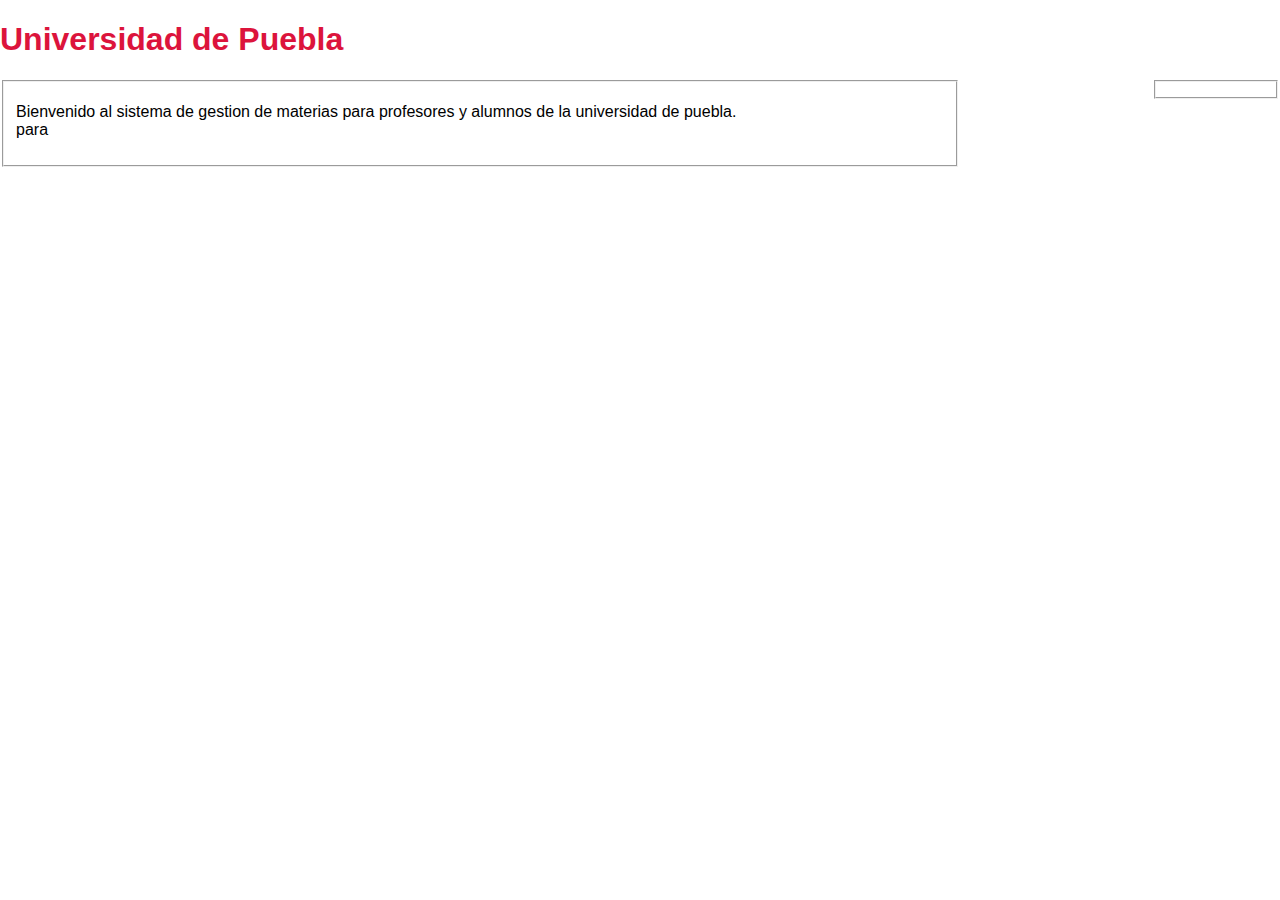
<file: inicio.html>
<!DOCTYPE HTML>
<html>
    <head>
        <meta charset="iso-8859-1">
        <meta name ="proyecto" content = "Proyecto final appweb">
        <meta name ="keywords" content = "HTML5,CSS3">
        <title>Bienvenido</title>
        <link rel="stylesheet" href="style.css">
    </head>

    <body>
        <div>
            <header>
                <h1>Universidad de Puebla</h1>
            </header>
        </div>
            <section>
                <fieldset>
                    <article>
                        <p>Bienvenido al sistema de gestion de materias para profesores y alumnos de la universidad de puebla.<br>para</p>
                    </article>
                </fieldset>
            </section>
            <aside>
                <fieldset>
                </fieldset>
            </aside>
    </body>
    <footer>
    </footer>
</html>
</file>
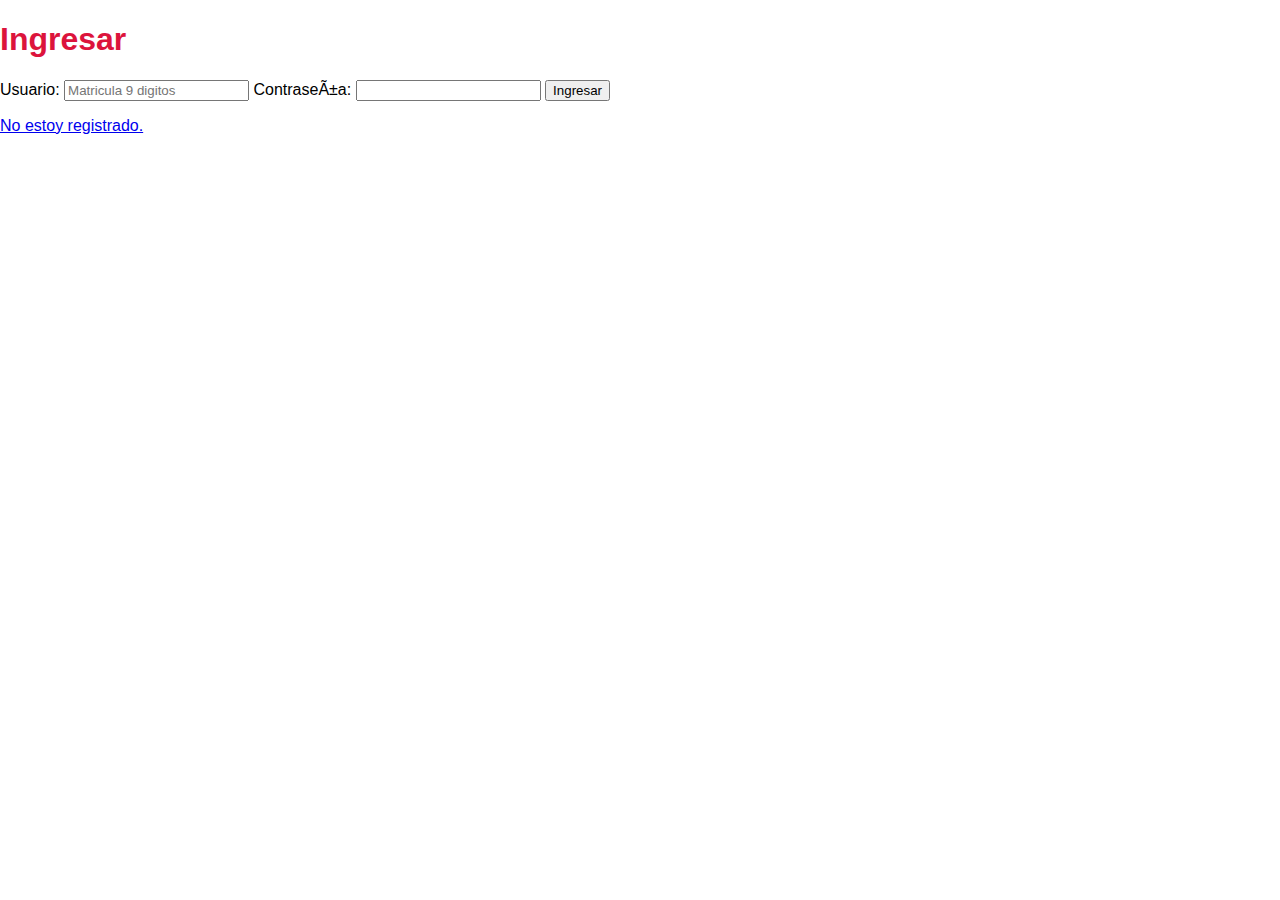
<file: login.html>
<!DOCTYPE HTML>
<html>
    <head>
        <meta charset="iso-8859-1">
        <meta name ="proyecto" content = "Proyecto final appweb">
        <meta name ="keywords" content = "HTML5,CSS3">
        <title>Log in</title>
        <link rel="stylesheet" href="style.css">
    </head>
    <body>
        <h1>Ingresar</h1>
        <form action="login.php" method="POST">
            <div>
                <label for="id">Usuario:</label>
                <input type="number" name="id" id="id" placeholder="Matricula 9 digitos" required>

                <label for="password">Contraseña:</label>
                <input type="password" name="password" id="password" required>

                <button type="submit">Ingresar</button><br>
            </div>
        </form>
    </body>
    <footer>
        <p><a href="registro_alumno.html">No estoy registrado.</a></p>
    </footer>
</html>
</file>
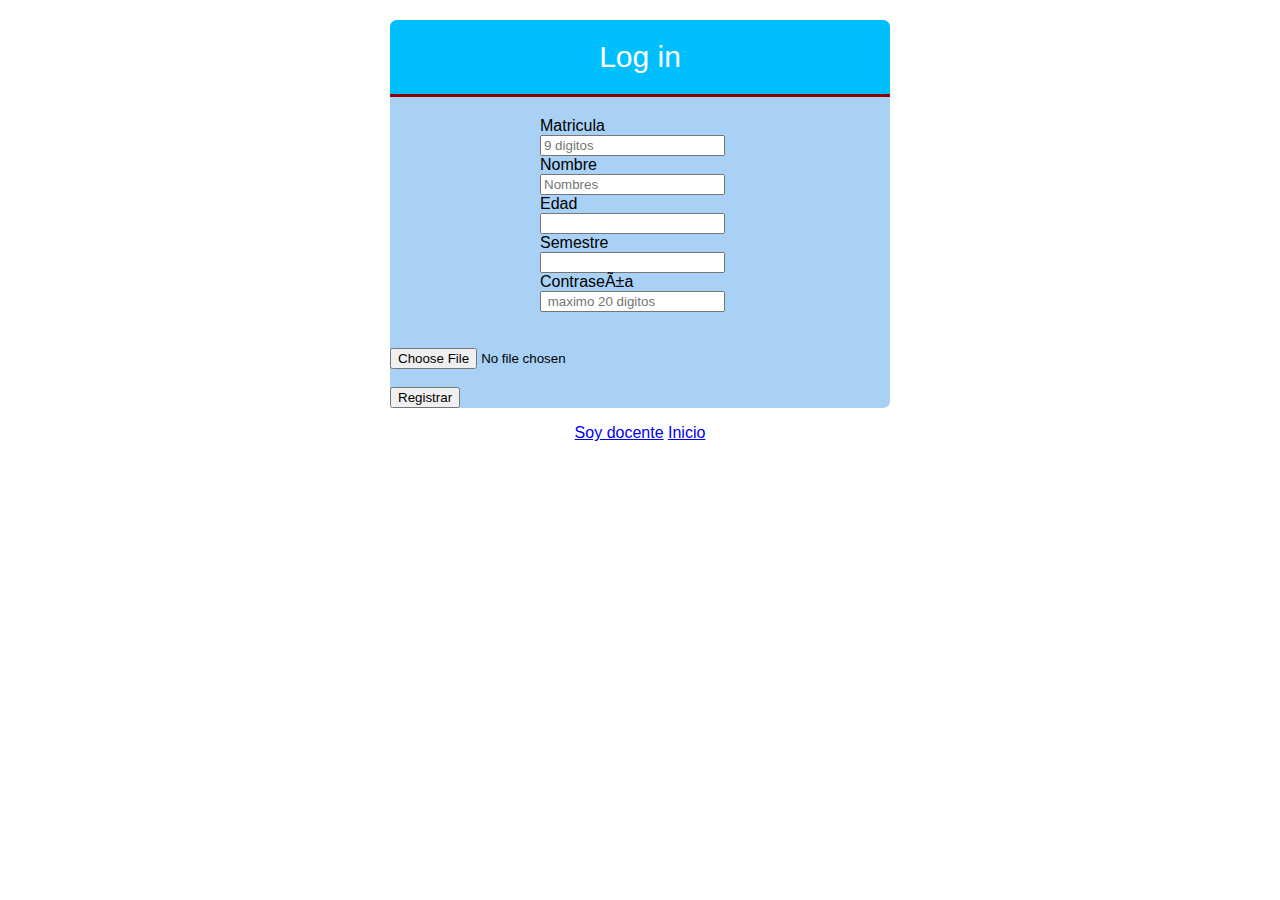
<file: login_alumno.html>
<!DOCTYPE html>
<html lang ="es">
    <head>
        <meta charset="iso-8859-1">
        <meta name ="proyecto" content = "Proyecto final appweb">
        <meta name ="keywords" content = "HTML5,CSS3">
        <title>Log in</title>
        <link rel="stylesheet" href="style.css">
    </head>
    <body class="body">
            <form action="registrar_alumno.php" method="POST" class="bigbox" style="background-color:#A9D0F5">
                <h1 class="form_titulo">Log in</h1>
                <div class="littlebox">

                    <label for="id">Matricula</label><br>
                    <input type="number" name="id" id="id" placeholder="9 digitos" required><br>

                    <label for="nombre">Nombre</label><br>
                    <input type="text" name="nombre" id="nombre" placeholder="Nombres" required><br>

                    <label for="edad">Edad</label><br>
                    <input type="number" name="edad" id="edad" required><br>

                    <label for="semestre">Semestre</label><br>
                    <input type="number" name="semestre" id="semestre" required>

                    <label for="password">Contraseña</label><br>
                    <input type="password" name="password" id="password" placeholder=" maximo 20 digitos" required>
                    <br>
                </div><br><br>
                <div>
                    <input name="imagen" type="file"/>
                    <br><br>
                    <button type="submit">Registrar</button>
                </div>
            </form>
            <footer>
                <center>
                    <p><a href='login_docente.html'>Soy docente</a>
                    <a href='login_docente.html'>Inicio</a></p>
                </center>
            </footer>
    </body>
</html>
</file>
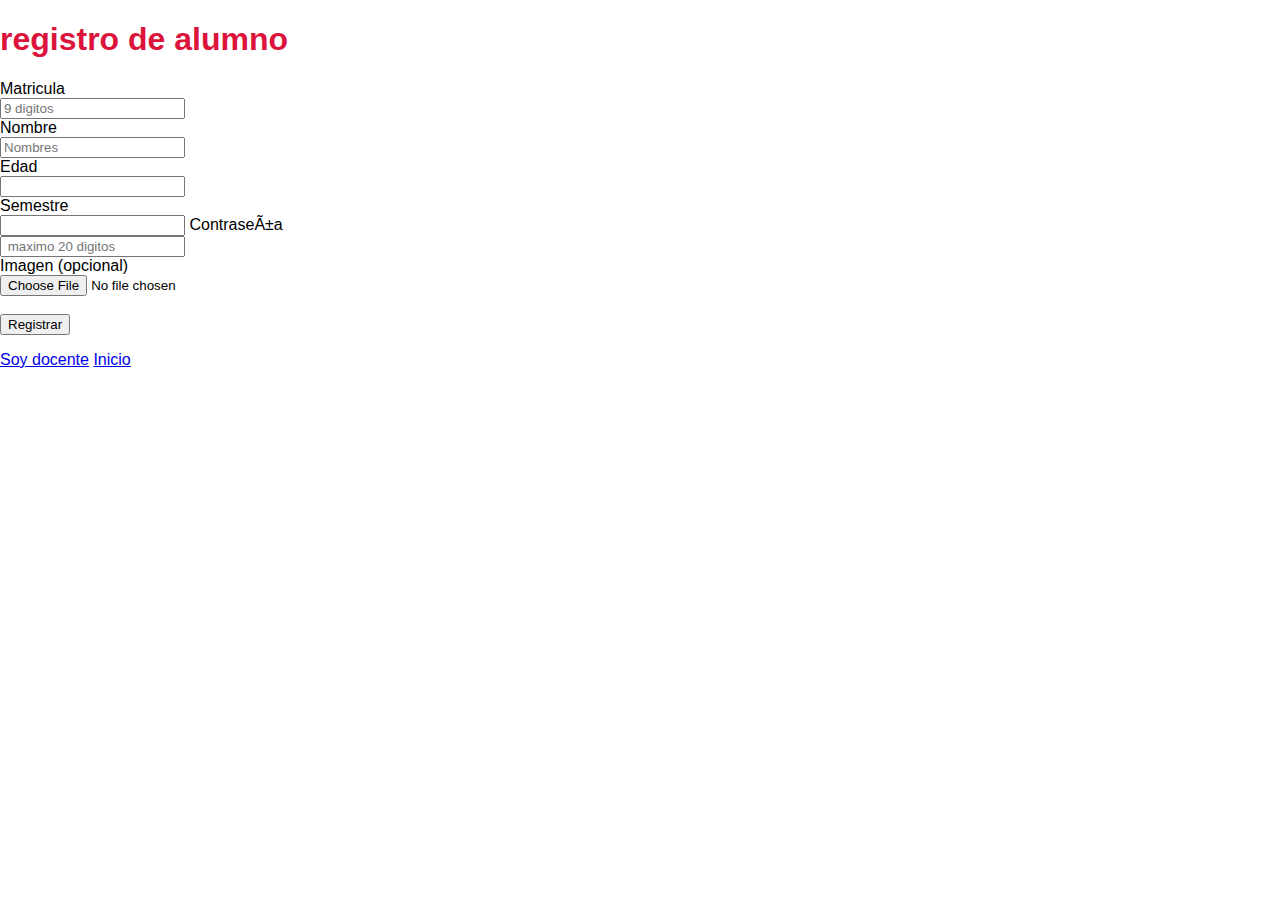
<file: registro_alumno.html>
<!DOCTYPE html>
<html lang ="es">
    <head>
        <meta charset="iso-8859-1">
        <meta name ="proyecto" content = "Proyecto final appweb">
        <meta name ="keywords" content = "HTML5,CSS3">
        <title>Registro_alumno</title>
        <link rel="stylesheet" href="style.css">
    </head>
    <body class="body">
            <form action="registrar_alumno.php" method="POST"  enctype="multipart/form-data">
                <div>
                    <header>
                        <h1>registro de alumno</h1>
                    </header>
                </div>
                <div>

                    <label for="id">Matricula</label><br>
                    <input type="number" name="id" id="id" placeholder="9 digitos" required><br>

                    <label for="nombre">Nombre</label><br>
                    <input type="text" name="nombre" id="nombre" placeholder="Nombres" required><br>

                    <label for="edad">Edad</label><br>
                    <input type="number" name="edad" id="edad" required><br>

                    <label for="semestre">Semestre</label><br>
                    <input type="number" name="semestre" id="semestre" required>

                    <label for="password">Contraseña</label><br>
                    <input type="password" name="password" id="password" placeholder=" maximo 20 digitos" required>
                    <br>

                    <label for="imagen">Imagen (opcional)</label><br>
                    <input name="imagen" type="file"/>
                    <br><br>
                    <button type="submit">Registrar</button>
                </div>
            </form>
            <footer>
                    <p><a href='registro_docente.html'>Soy docente</a>
                    <a href='login.html'>Inicio</a></p>
            </footer>
    </body>
</html>
</file>
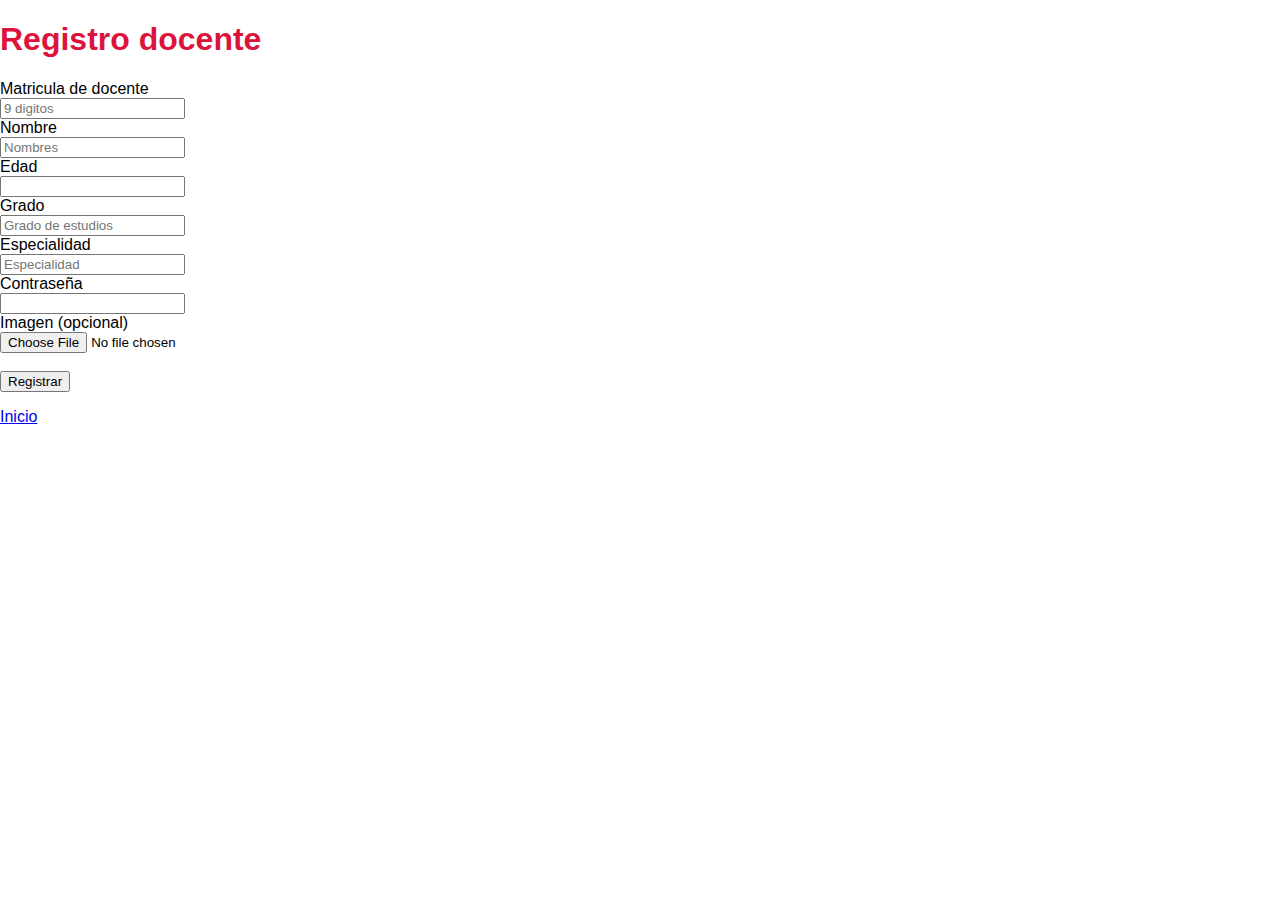
<file: registro_docente.html>
<!DOCTYPE HTML>
<html lang="es">
    <head>
        <meta charset="utf-8">
        <title>formulario docente</title>
        <link rel="stylesheet" href="style.css">
    </head>
    <body>
        <h1>Registro docente</h1>
        <form action="registrar_docente.php" enctype="multipart/form-data" method="post">
            <div>
                <label for="id">Matricula de docente</label><br>
                <input type="number" name="id" id="id" placeholder="9 digitos" required><br>

                <label for="nombre">Nombre</label><br>
                <input type="text" name="nombre" id="nombre" placeholder="Nombres" required><br>

                <label for="edad">Edad</label><br>
                <input type="number" name="edad" id="edad" required><br>

                <label for="grado">Grado</label><br>
                <input type="text" name="grado" id="grado" placeholder="Grado de estudios" required><br>

                <label for="especialidad">Especialidad</label><br>
                <input type="text" name="especialidad" id="especialidad" placeholder="Especialidad" required><br>

                <label for="password">Contraseña</label><br>
                <input type="password" name="password" id="password" required><br>

                <label for="imagen">Imagen (opcional)</label><br>
                <input name="imagen" type="file"/><br><br>
                <button type="submit">Registrar</button>
            </div>
        </form>
    </body>
    <footer>
        <p><a href='login.html'>Inicio</a></p>
    </footer>
</html>
</file>
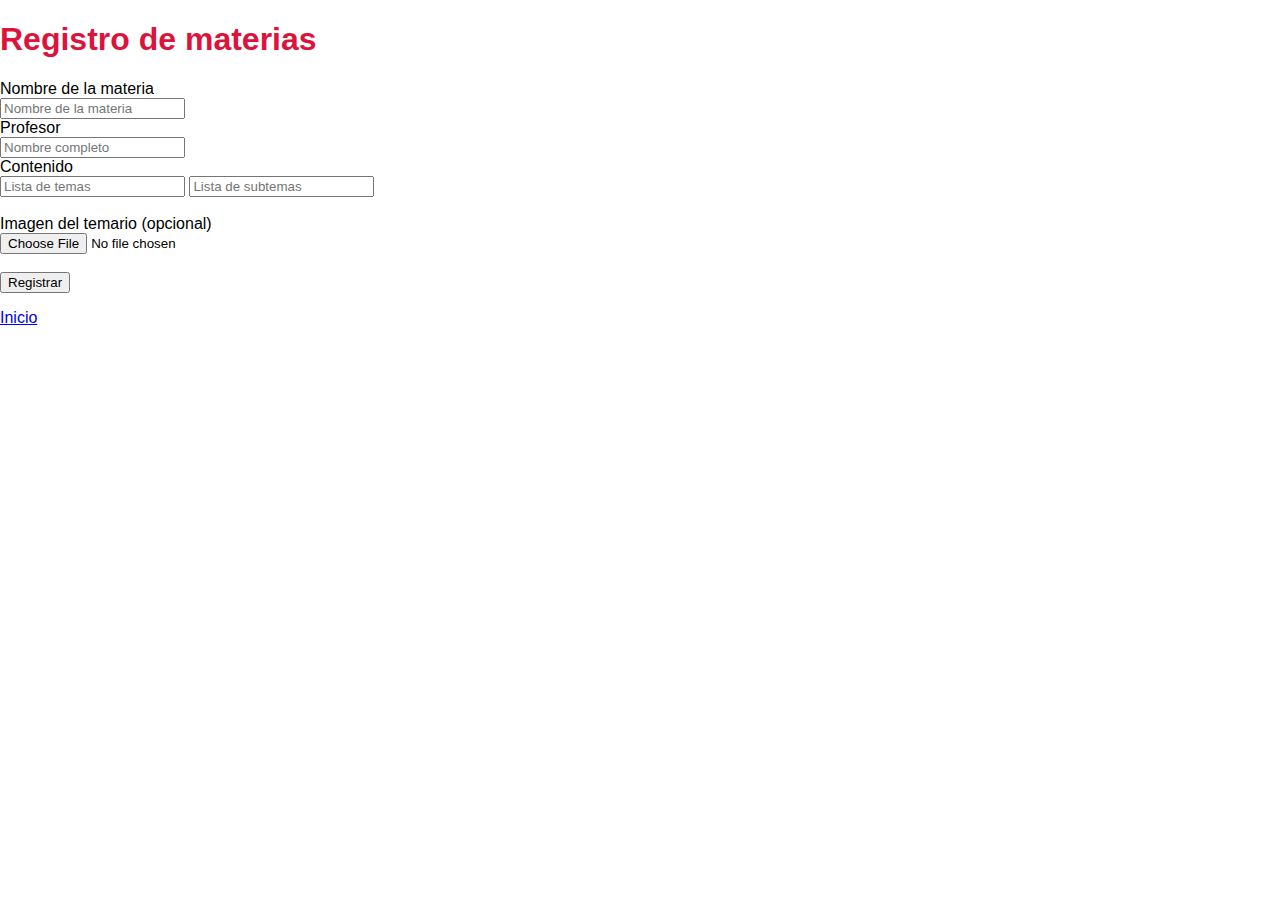
<file: registro_materias.html>
<!DOCTYPE HTML>
<html>
    <head>
         <meta charset="iso-8859-1">
        <meta name ="proyecto" content = "Proyecto final appweb">
        <meta name ="keywords" content = "HTML5,CSS3">
        <title>Registro_mateias</title>
        <link rel="stylesheet" href="style.css">
    </head>
    <body>
        <form action="registrar_materias.php" method="post" enctype="multipart/form-data">
            <h1>Registro de materias</h1>
            <div>
                <label for="nombre">Nombre de la materia</label><br>
                <input type="text" name="nombre" id="nombre" placeholder="Nombre de la materia" required><br>

                <label for="profesor">Profesor</label><br>
                <input type="text" name="profesor" id="profesor" placeholder="Nombre completo" required><br>

                <label for="contenido">Contenido</label><br>
                <input type="text" name="temas" id="temas" placeholder="Lista de temas" required>
                <input type="text" name="subtemas" id="subtemas" placeholder="Lista de subtemas" required><br><br>
                <label for="imagen">Imagen del temario (opcional)</label><br>
                <input name="imagen" type="file"/><br><br>
                <button type="submit">Registrar</button>

            </div>
        </form>
    </body>
    <footer>
        <p><a href='login.html'>Inicio</a></p>
    </footer>
</html>
</file>
<file: style.css>
.form_titulo{
    background: deepskyblue;
    color: #fff;
    padding: 20px;
    text-align: center;
    font-weight: 100;
    font-size: 30px;
    border-top-left-radius: 7px;
    border-top-right-radius: 7px;
    border-bottom: 3px solid darkred;
}

.columna
{
    float:right;
    margin: 10px 0px;
    padding: 20px;
    text-align:right;

}

body
{
    margin: 0;
    background-color: #0000;
    font-family: Arial;
}

foot
{
    text-align: center;
}

h1
{
  color:crimson
}

.bigbox
{
    width: 95% ;
    max-width: 500px;
    margin: auto;
    border-radius: 7px;

}

.littlebox
{
    width: 200px;
    margin: auto;
}

.input-48
{
    width: 48%;
}

.input-100
{
    width: 100%;
}


@media screen and (max-width:1920px)
{
    aside{
        float: right;
        width: 10%;
    }
    section{
        float: left;
        width: 75%;
    }
}

@media screen and (max-width:1024px)
{
    aside{
        float: right;
        margin: 0 1.5%;
        width: 15%;
    }
    section{
        float: left;
        margin: 0 1.5%;
        width 75%;
    }
    nav{}
}

@media screen and (max-width:480px){
    aside{
        float: right;
        margin: 0 1.5%;
        width: 20%;
    }
    section{
        float: left;
        margin: 0 1.5%;
        width: 35%;
    }
}
</file>
